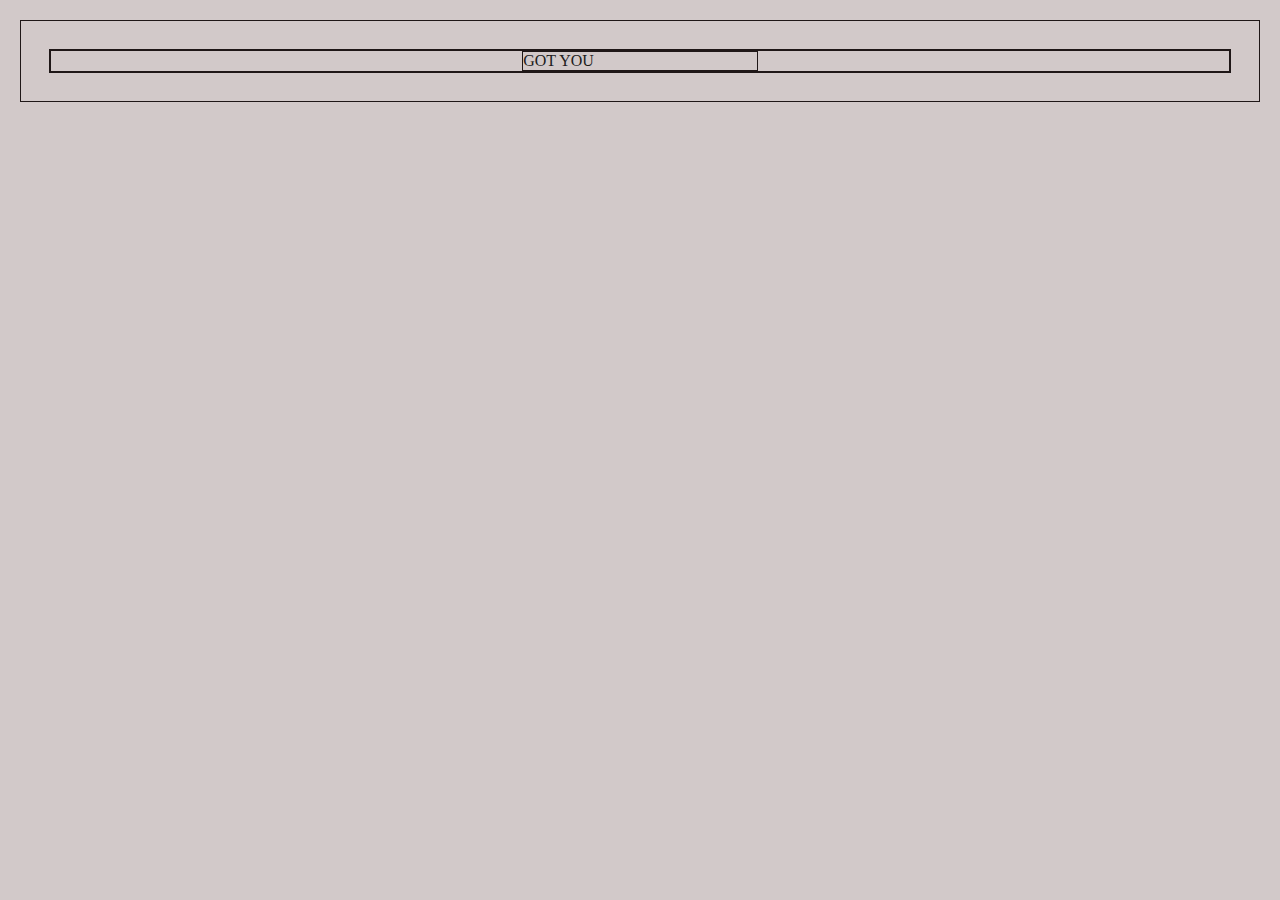
<file: test.html>
<!Doctype html>
<html lang="en">
<head>
    <meta charset="UTF-8">
    <meta name="viewport" content="width=device-width, initial-scale=1.0">
    <link rel="stylesheet" href="/styles.css">
    <title>Web Cheat Codes</title>
</head>
<body>
    <nav>
        <header class="logo">GOT YOU</header>

    </main>
</body>
</html>
</file>
<file: styles.css>
/* HTML TAGS*/
:root{
  --background-color: #d2c9c9; 
  --text-color1: rgb(33, 28, 28);

}
*{
  box-sizing: border-box;
  padding:none;
  margin:none;
  text-decoration: none;
  border: 1px solid #1f1717;
  
}
a{
  color: var(--text-color1);
}
html{
  padding: 20px;
  margin: 20px;
  background-color: var(--background-color);
  color: var(--text-color1);
}
section{
  display: block;
  border: 2px solid #1f1717;
}
button{
  cursor: pointer;
}

/* HTML TAGS / END */

/* SELECTORS */ 

/* nav */ 
nav{
  display: flex;
  align-items: center;
  width: 100%;
  justify-content: space-around;
}
.nav-links{
  display: flex;
  align-items: center;
  justify-content: space-evenly;
  width: 40%;
  color: var(--text-color1);
}
.logo{
  width: 20%;
}
.search{
  width: 40%;
}
.nav-link{
  display: flex;
  justify-content: space-between;
}
/* nav end */ 

/* SELECTORS */
.introduction{
  display: flex;
  justify-content: center;
  text-align: center;
  padding: 20px 50px;
}
.select{
  display: flex;  
  justify-content: space-around;
}
.selectme{
  display: flex;
  padding: 10px 60px;
  border-radius: 40px;
}




/* MEDIA SCREENS */
</file>
